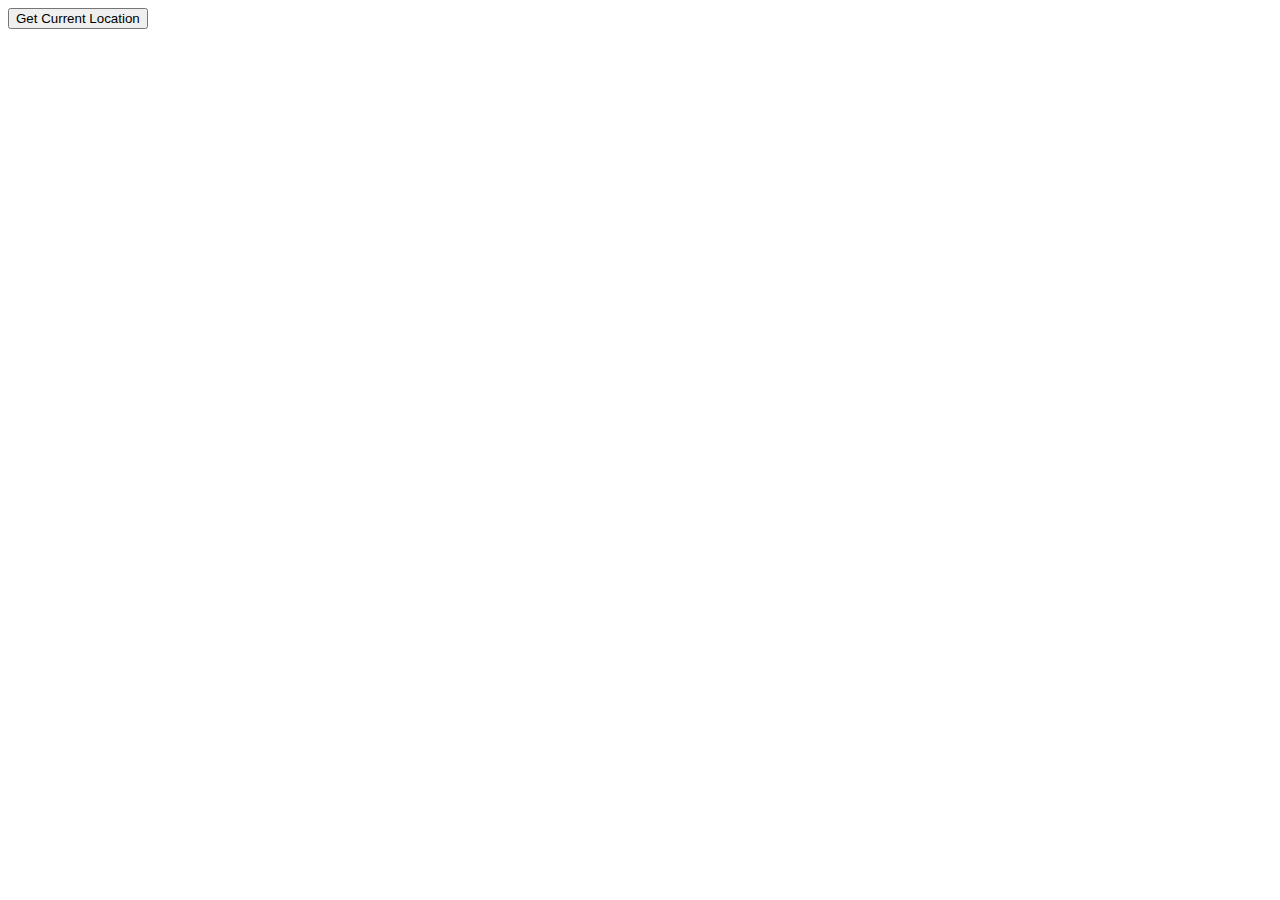
<file: index.html>
<!DOCTYPE html>
<html lang="en">
<head>
    <meta charset="UTF-8">
    <meta name="viewport" content="width=device-width, initial-scale=1.0">
    <title>Get Location</title>
</head>
<body>
    <button id="getLocationButton">Get Current Location</button>
    <p id="locationDisplay"></p>

    <script>
        document.getElementById('getLocationButton').addEventListener('click', function() {
            if (navigator.geolocation) {
                navigator.geolocation.getCurrentPosition(showPosition, showError);
            } else {
                document.getElementById('locationDisplay').textContent = "Geolocation is not supported by this browser.";
            }
        });

        
    </script>
</body>
</html>
</file>
